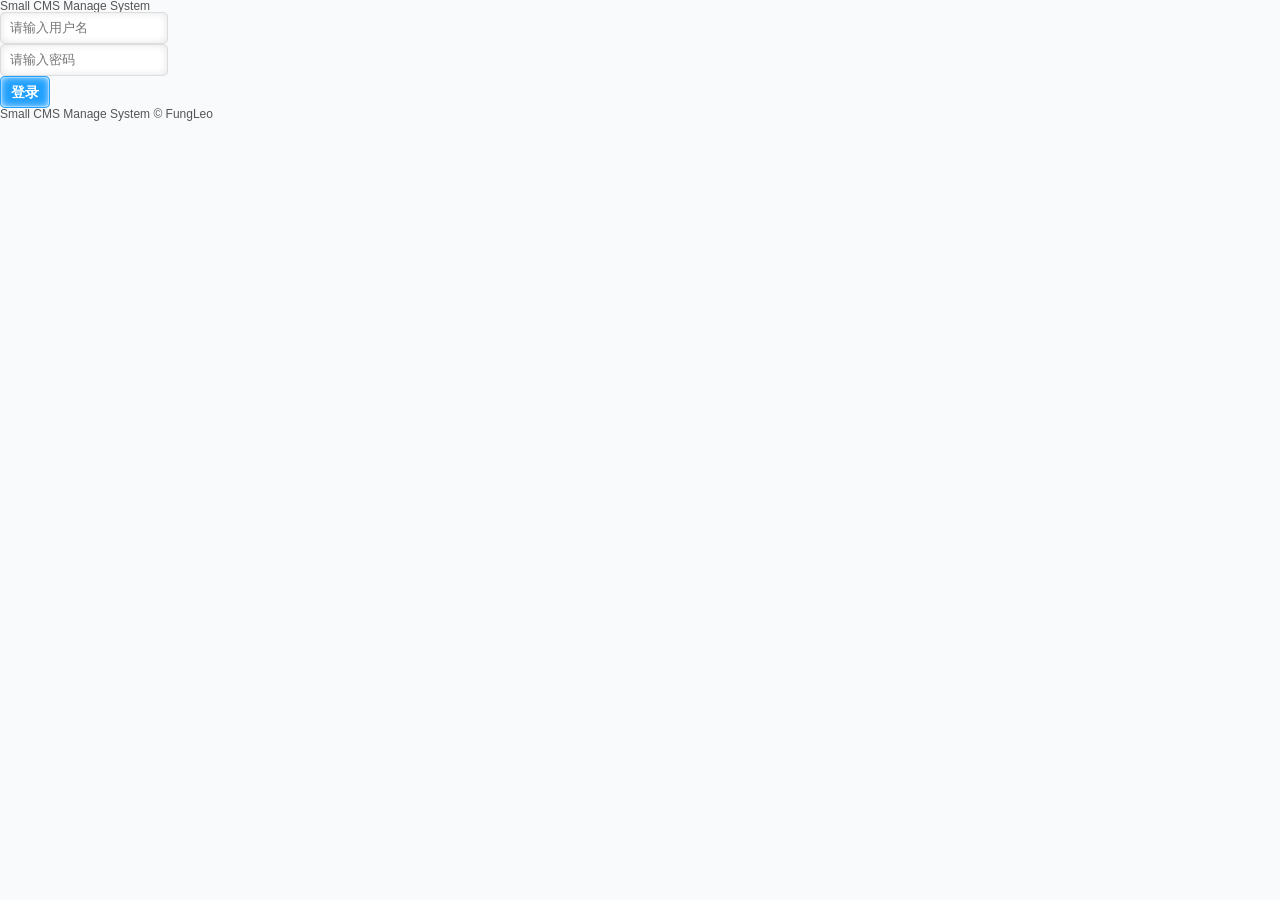
<file: login.html>
<!DOCTYPE html>
<html lang="zh-CN">
<head>
  <meta charset="UTF-8">
  <title>Small CMS Manage System</title>
  <link rel="stylesheet" href="style/style.css">
</head>
<body class="login_body">
  <section class="login_box">
    <header>Small CMS Manage System</header>
    <ul>
      <li><input class="input_text" placeholder="请输入用户名" type="text"></li>
      <li><input class="input_text" placeholder="请输入密码" type="password"></li>
      <li><input class="input_submit" type="button" value="登录"></li>
    </ul>
    <footer>
      Small CMS Manage System &copy; <a href="http://blog.csdn.net/fungleo">FungLeo </a>
    </footer>
  </section>
</body>
</html>
</file>
<file: style/style.css>
.red { color: #FF4949; }

.blue { color: #20A0FF; }

.sblue { color: #1D8CE0; }

.qblue { color: #58B7FF; }

.green { color: #13CE66; }

.cyan { color: #36bc99; }

.gold { color: #A49D86; }

.pink { color: #F85D92; }

.pink2 { color: #F13E7A; }

.yellow { color: #F7BA2A; }

body, ul, ol, dl, dd, h1, h2, h3, h4, h5, h6, pre, form, fieldset, legend, input, button, textarea, p, blockquote, table, th, td, menu { margin: 0; padding: 0; resize: none; }

table { border-collapse: collapse; border-spacing: 0; }

ul, ol, menu { list-style: none; }

fieldset, img { border: none; }

img, object, select, input, textarea, button { vertical-align: middle; box-sizing: content-box; }

input, textarea, select, address, caption, cite, code, dfn, em, i, b, strong, small, th, var, abbr, button, u, s, del { font-style: normal; text-decoration: none; }

article, aside, footer, header, hgroup, nav, section, figure, figcaption { display: block; }

code, kbd, pre, samp, tt { font-family: Consolas,"Courier New", Courier, monospace; }

address, cite, dfn, em, var, i { font-style: normal; }

blockquote, q { quotes: none; }

blockquote:before, blockquote:after, q:before, q:after { content: ""; content: none; }

a { text-decoration: none; cursor: pointer; color: #555; -webkit-transition: all 0.25s ease-in-out; transition: all 0.25s ease-in-out; }
a:hover, a:focus { outline: none; color: #FF8225; }

a, input, textarea, button, select { -webkit-tap-highlight-color: rgba(255, 255, 255, 0.5); }

abbr[title], acronym[title] { border-bottom: 1px dotted; cursor: help; }

html { background: #F9FAFC; font-size: 100px; height: 100%; }

body { color: #555; line-height: 1; margin-left: auto; margin-right: auto; font-size: 0.12rem; height: 100%; }

body, button, input, select, textarea { font-family: tahoma,Helvetica, Arial,"\5FAE\8F6F\96C5\9ED1"; }

.block { display: block; }

.none { display: none; }

.clear { clear: both; }

.fl { float: left; }

.fr { float: right; }

.tl { text-align: left !important; }

.tr { text-align: right !important; }

.tc { text-align: center !important; }

.cf { zoom: 1; }
.cf:before, .cf:after { content: ""; display: table; }
.cf:after { clear: both; }

.w50 { width: 50px; }

.w100 { width: 100px; }

.w150 { width: 150px; }

.w200 { width: 200px; }

.w250 { width: 250px; }

.w300 { width: 300px; }

.w350 { width: 350px; }

.w400 { width: 400px; }

.w450 { width: 450px; }

.w500 { width: 500px; }

input, textarea, button { -webkit-appearance: none; color: #555; -webkit-tap-highlight-color: rgba(255, 255, 255, 0.2); }
input[type="radio"], textarea[type="radio"], button[type="radio"] { -webkit-appearance: radio; }
input[type="checkbox"], textarea[type="checkbox"], button[type="checkbox"] { -webkit-appearance: checkbox; }

input[type="number"]::-webkit-inner-spin-button { -webkit-appearance: none; }

input[type="number"]::-webkit-outer-spin-button { -webkit-appearance: none; }

.input_text, .input_submit, .input_select, .input_textarea { display: inline-block; border-radius: 5px; border: none; min-width: 50px; outline: none; font-size: 13px; -webkit-transition: all 0.25s ease-in-out; transition: all 0.25s ease-in-out; }

.input_text, .input_submit, .input_select { padding: 8px 0; height: 16px; line-height: 16px; }

.input_text, .input_select, .input_textarea { background: #fff; text-indent: 10px; box-shadow: 0 0 0 1px #ddd inset, 0 0 0 1px rgba(255, 255, 255, 0.5) inset, 0 0 8px #ddd inset; }
.input_text:hover, .input_select:hover, .input_textarea:hover { box-shadow: 0 0 0 1px #13CE66 inset, 0 0 0 2px rgba(255, 255, 255, 0.5) inset, 0 0 8px #13CE66 inset; }
.input_text:focus, .input_select:focus, .input_textarea:focus { box-shadow: 0 0 0 1px #20A0FF inset, 0 0 0 2px rgba(255, 255, 255, 0.5) inset, 0 0 8px #20A0FF inset; }

.input_textarea { height: 100px; padding: 8px; text-indent: 0; min-width: 400px; }

.input_submit { background: #20A0FF; color: #fff; text-align: center; font-size: 14px; font-weight: bold; box-shadow: 0 0 0 1px #20A0FF inset, 0 0 0 2px rgba(255, 255, 255, 0.3) inset, 0 0 8px #fff inset; }
.input_submit:hover { background: #13CE66; box-shadow: 0 0 0 1px #13CE66 inset, 0 0 0 2px rgba(255, 255, 255, 0.3) inset, 0 0 8px #fff inset; cursor: pointer; }
.input_submit:focus { background: #0087ec; box-shadow: 0 0 0 1px #0695ff inset, 0 0 0 2px rgba(255, 255, 255, 0.3) inset, 0 0 8px #fff inset; cursor: pointer; }

.input_select { height: 32px; box-sizing: content-box; min-width: 100px; text-indent: 5px; }

.header { height: 280px; background-image: -webkit-linear-gradient(45deg, #13CE66, #20A0FF); background-image: linear-gradient(45deg, #13CE66, #20A0FF); }
.header .logo { font-size: 48px; text-align: center; line-height: 240px; text-shadow: 1px 1px 2px #555; }
.header .logo a { color: #fff; opacity: .8; }

.menu { width: 970px; margin: -40px auto 20px; background: rgba(255, 255, 255, 0.5); border-radius: 5px 5px 0 0; height: 40px; padding: 0 5px; }
.menu ul { display: table; width: 100%; table-layout: fixed; text-align: center; }
.menu ul li { display: table-cell; }
.menu ul a { height: 40px; display: block; line-height: 40px; font-size: 13px; color: #fff; padding-top: 5px; margin-top: -5px; text-shadow: 1px 1px 1px #555; border-radius: 3px 3px 0 0; }
.menu ul a:hover { color: #475669; background: #fff; font-size: 14px; line-height: 35px; font-weight: bold; text-shadow: 1px 1px 1px #999; }

.main { width: 940px; margin: 0 auto; background: #fff; padding: 20px; border-radius: 5px; box-shadow: 0 0 5px #ddd inset; }

.pagination { clear: both; text-align: right; }
.pagination a { display: inline-block; font-size: 12px; height: 24px; line-height: 24px; padding: 0 8px; border: 1px solid #D3DCE6; color: #475669; margin-right: 2px; }
.pagination a:hover { background: #EFF2F7; }
.pagination a.curr { border: 1px solid #20A0FF; background: #20A0FF; color: #fff; }
</file>
